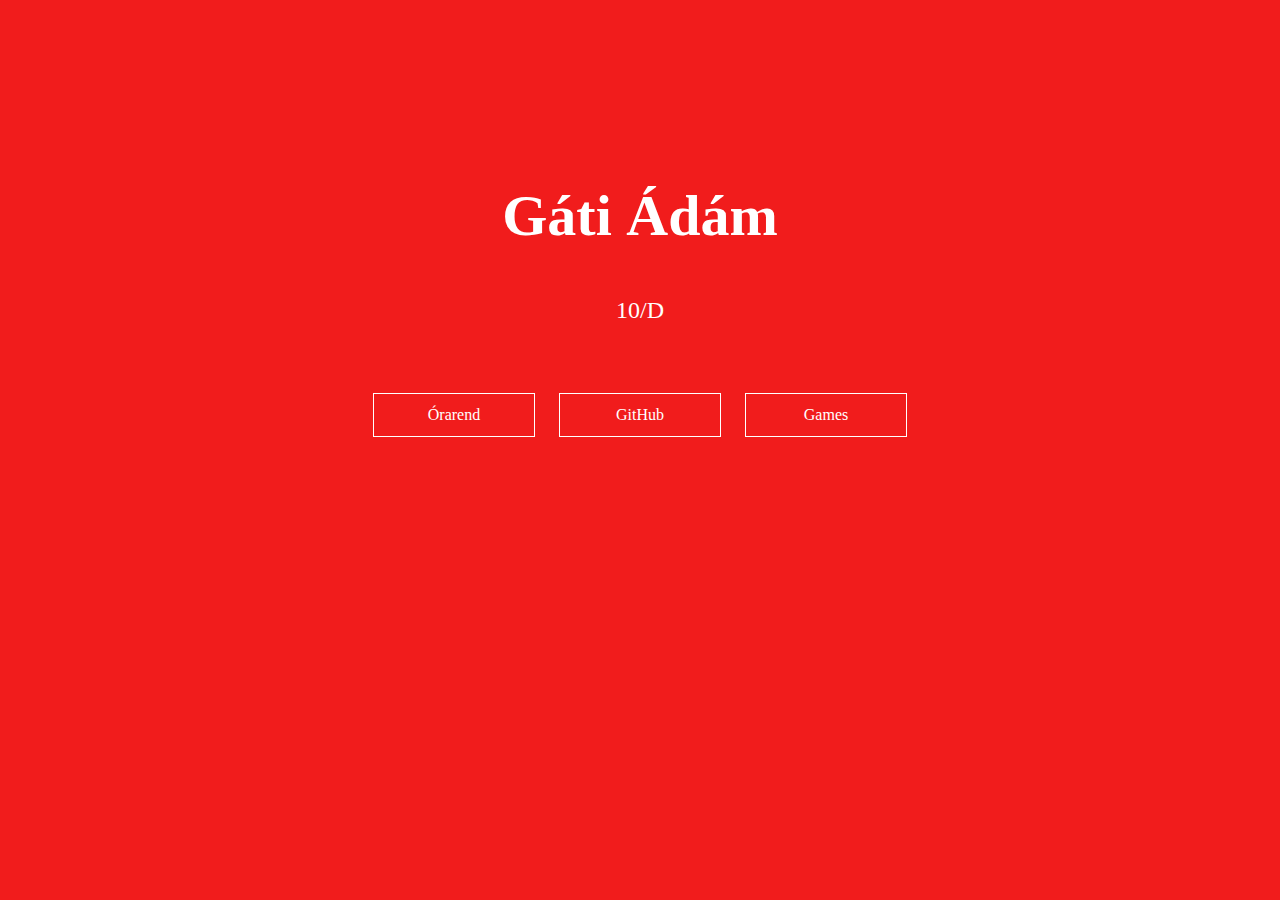
<file: index.html>
<html>
    <head>
        <title>Weblap</title>
        <link rel="stylesheet" href="index.css">
    </head>
    <body>
        <section id="gombok">
            <div class="container">
                <h1>Gáti Ádám</h1>
                <p>10/D</p>
                <div class="buttons">
                    <a href="orarend.html"><span></span>Órarend</a>
                    <a href="https://github.com/nevemetakarom"><span></span>GitHub</a>
                    <a href="games.html"><span></span>Games</a>
                </div>
            </div>
        </section>
    </body>
</html>
</file>
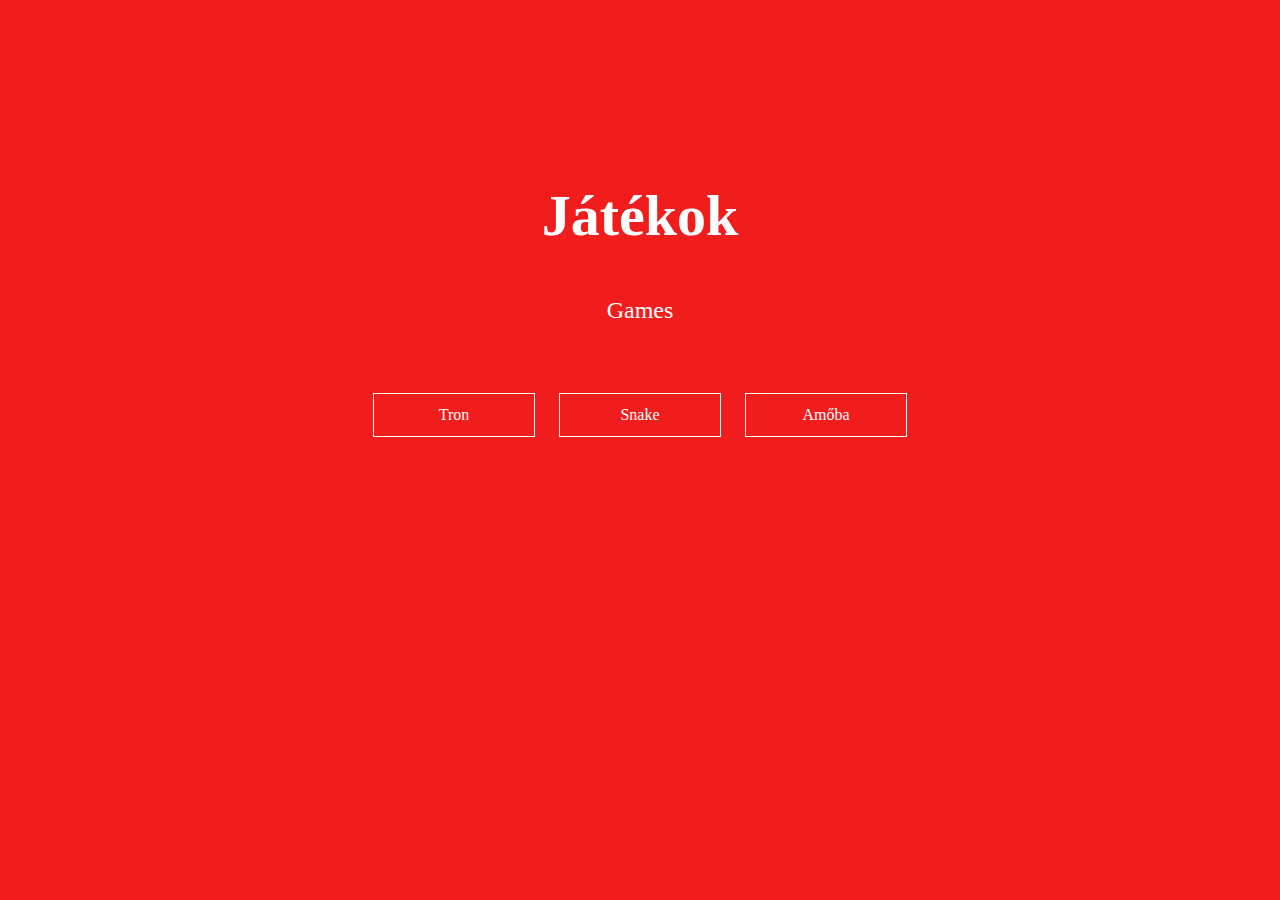
<file: games.html>
<html>
    <head>
        <title>Weblap</title>
        <link rel="stylesheet" href="index.css">
    </head>
    <body>
        <section id="gombok">
            <div class="container">
                <h1>Játékok</h1>
                <p>Games</p>
                <div class="buttons">
                    <a href="tron.html"><span></span>Tron</a>
                    <a href="snake.html"><span></span>Snake</a>
                    <a href="amoba.html"><span></span>Amőba</a>
                </div>
            </div>
        </section>
    </body>
</html>
</file>
<file: index.css>
*{
    margin: 0;
    padding: 0;  
}
.container{
    text-align: center;
    color: #fff;
    padding-top: 182px;
}
.container h1{
    font-size: 58px;
    font-family: Verdana;
}
.container p{
    font-size: 24px;
    font-family: Verdana;
    margin-top: 48px;
}
.buttons{
    margin: 69px auto 0;
}
.buttons a{
    width: 160px;
    text-decoration: none;
    z-index: 1;
    color: #fff;
    border: .50px solid #fff;
    transition: color 0.5s;
    font-family: Verdana;
    display: inline-block;
    margin: 0 10px;
    padding: 12px 0;
    position: relative;
}
.buttons a span{
    width:  0%;
    top: 0;
    left: 0;
    background: rgb(1, 7, 90);
    z-index: -1;
    transition: 1s;
    height: 100%;
    position: absolute;

}
#gombok{
    background-size: cover;
    background-position: center;
    height: 100vh;
    background-color: rgb(241, 28, 28);
}
.buttons a:hover span{
    width: 100%;
}
.buttons a:hover{
    color: rgb(255, 255, 255);
}
</file>
